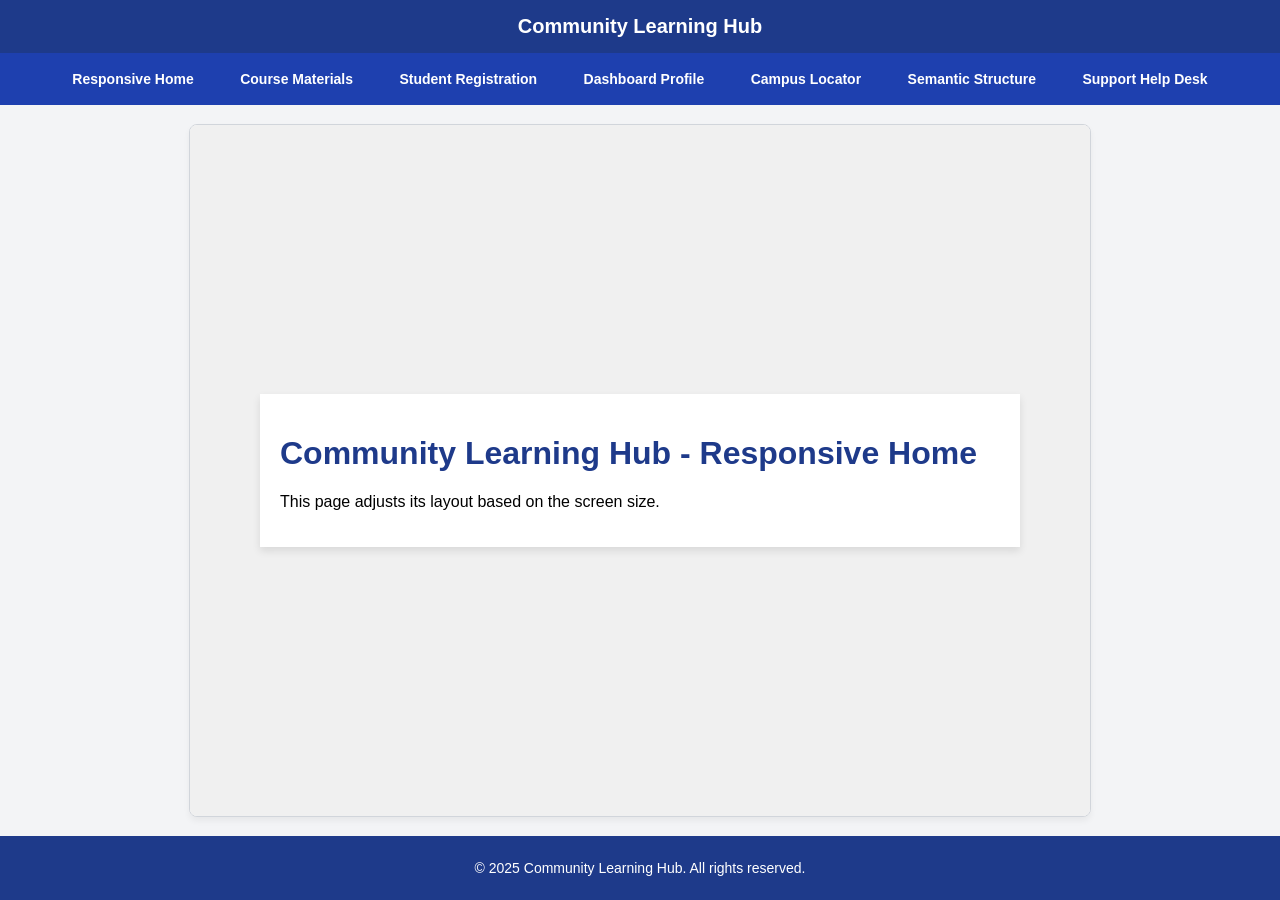
<file: index.html>
<!DOCTYPE html>
<html lang="en">
<head>
  <meta charset="UTF-8">
  <meta name="viewport" content="width=device-width, initial-scale=1.0">
  <title>Community Learning Hub</title>
  <link rel="stylesheet" href="style.css">
</head>
<body>
  <header>
    <h1>Community Learning Hub</h1>
  </header>
  <nav>
    <a href="practical1.html" target="content-frame">Responsive Home</a>
    <a href="practical2.html" target="content-frame">Course Materials</a>
    <a href="practical3.html" target="content-frame">Student Registration</a>
    <a href="practical4.html" target="content-frame">Dashboard Profile</a>
    <a href="practical5.html" target="content-frame">Campus Locator</a>
    <a href="practical6.html" target="content-frame">Semantic Structure</a>
    <a href="practical7.html" target="content-frame">Support Help Desk</a>
  </nav>
  <main>
    <iframe name="content-frame" src="practical1.html"></iframe>
  </main>
  <footer>
    <p>&copy; 2025 Community Learning Hub. All rights reserved.</p>
  </footer>
</body>
</html>
</file>
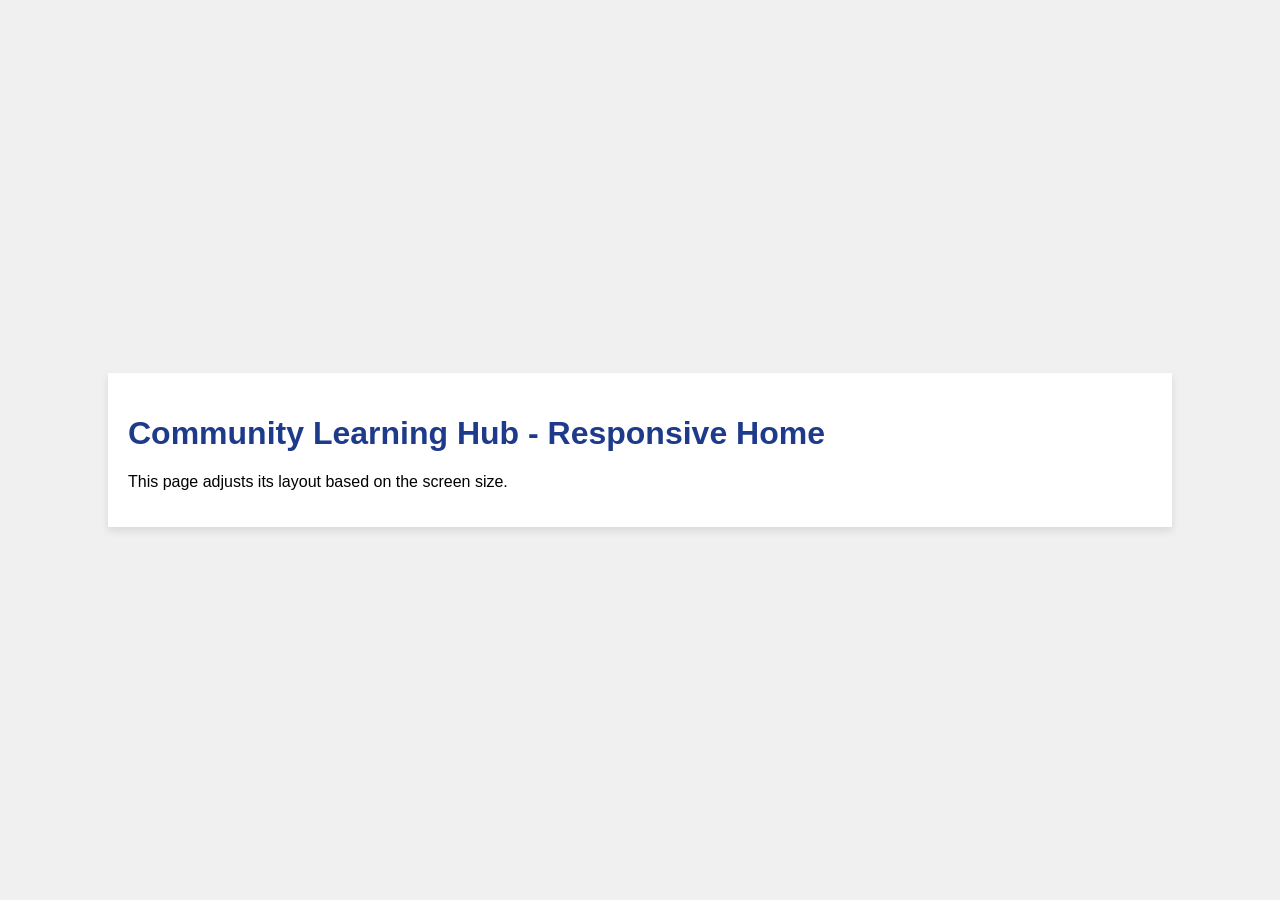
<file: practical1.html>
<!DOCTYPE html>
<html lang="en">
<head>
<meta charset="UTF-8">
<meta name="viewport" content="width=device-width, initial-scale=1.0"><title>Community Learning Hub - Responsive Home</title>
<link rel="stylesheet" href="style.css">
<style>
body {
font-family: Arial, sans-serif;
display: flex;
justify-content: center;
align-items: center;
height: 100vh;
margin: 0;
background-color: #f0f0f0;
}
.container {
width: 80%;
padding: 20px;
background-color: #fff;
box-shadow: 0 4px 8px rgba(0, 0, 0, 0.1);
}
h1 {
color: #1e3a8a;
}
@media (max-width: 768px) {
.container {
width: 90%;
}
h1 {
font-size: 24px;
}
}
@media (max-width: 480px) {
.container {
width: 100%;
padding: 10px;
}
h1 {
font-size: 18px;
}
}
</style>
</head>
<body>
<div class="container">
<h1>Community Learning Hub - Responsive Home</h1>
<p>This page adjusts its layout based on the screen size.</p>
</div>
</body>
</html>
</file>
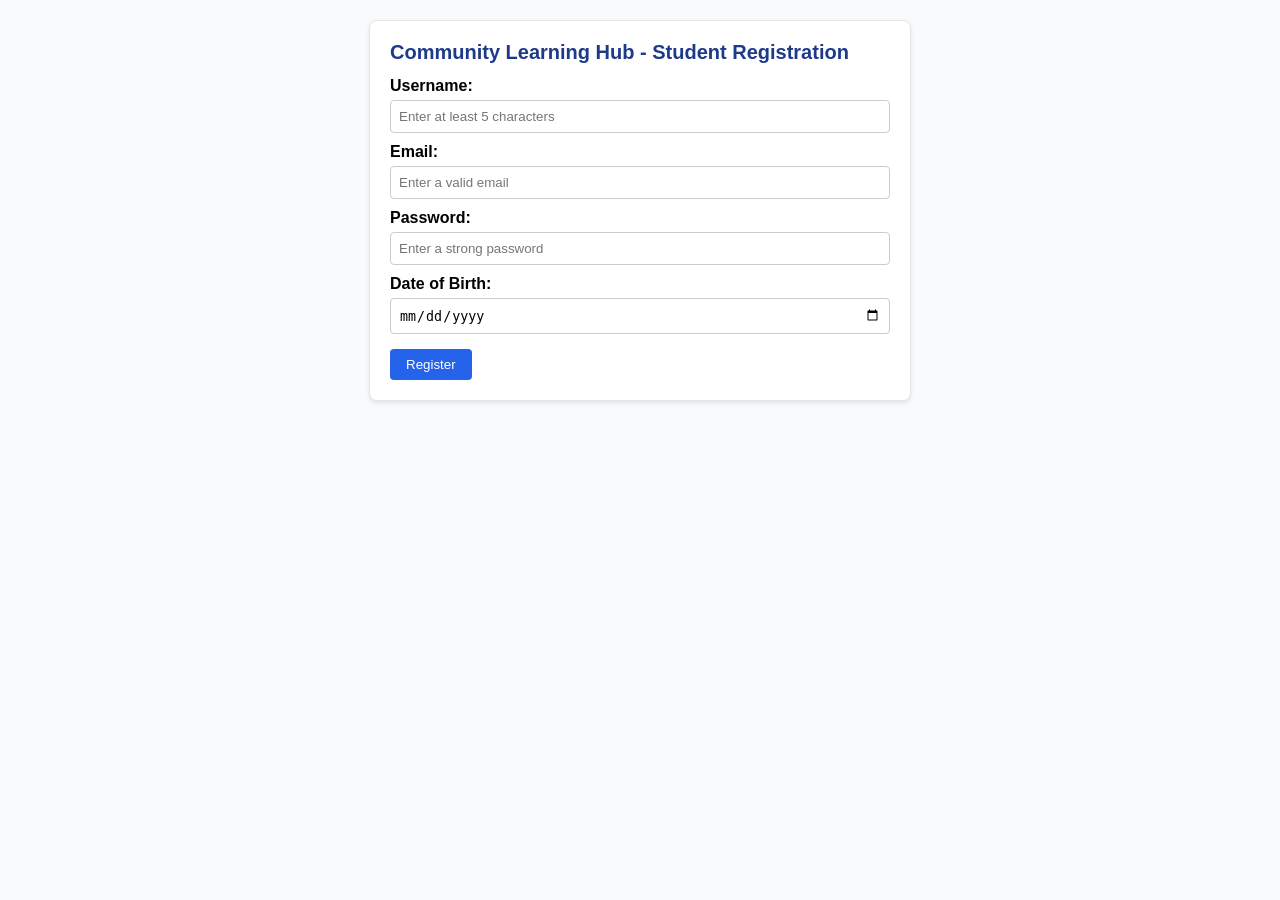
<file: practical3.html>
<!DOCTYPE html>
<html lang="en">
<head>
<meta charset="UTF-8">
<meta name="viewport" content="width=device-width, initial-scale=1.0"><title>Community Learning Hub - Student Registration</title>
<style>
body {
  font-family: Arial, sans-serif;
  margin: 0;
  padding: 20px;
  background-color: #f9fafb;
}
form {
  background: white;
  max-width: 500px;
  margin: 0 auto;
  padding: 20px;
  border-radius: 8px;
  box-shadow: 0 2px 4px rgba(0,0,0,0.1);
  border: 1px solid #e5e7eb;
}
h1 {
  font-size: 20px;
  color: #1e3a8a;
  margin-top: 0;
}
label {
  display: block;
  margin-top: 10px;
  font-weight: bold;
}
input[type="text"], input[type="email"], input[type="password"], input[type="date"] {
  width: 100%;
  padding: 8px;
  margin-top: 5px;
  border: 1px solid #ccc;
  border-radius: 4px;
  box-sizing: border-box;
}
input[type="submit"] {
  background-color: #2563eb;
  color: white;
  padding: 8px 16px;
  border: none;
  border-radius: 4px;
  cursor: pointer;
  margin-top: 15px;
}
input[type="submit"]:hover {
  background-color: #1d4ed8;
}
</style>
</head>
<body>
<form action="/submit_form" method="POST">
<h1>Community Learning Hub - Student Registration</h1>
<label for="username">Username:</label>
<input type="text" id="username" name="username" required
minlength="5" placeholder="Enter at least 5 characters">
<label for="email">Email:</label>
<input type="email" id="email" name="email" required
placeholder="Enter a valid email">
<label for="password">Password:</label>
<input type="password" id="password" name="password" required
minlength="8" placeholder="Enter a strong password">
<label for="dob">Date of Birth:</label>
<input type="date" id="dob" name="dob" required>
<input type="submit" value="Register">
</form>
</body>
</html>
</file>
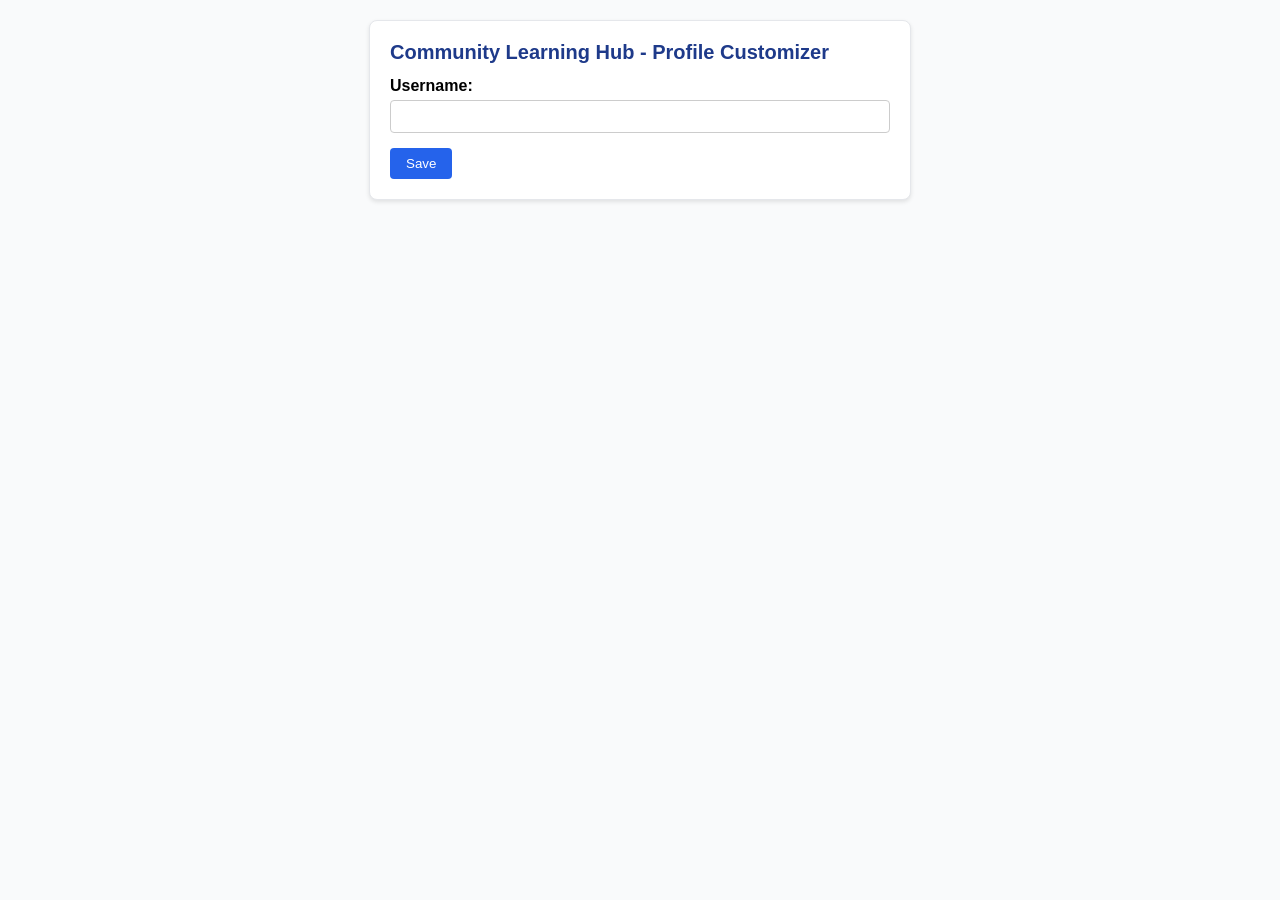
<file: practical4.html>
<!DOCTYPE html>
<html lang="en">
<head>
<meta charset="UTF-8">
<meta name="viewport" content="width=device-width, initial-scale=1.0"><title>Community Learning Hub - Profile Customizer</title>
<style>
body {
  font-family: Arial, sans-serif;
  margin: 0;
  padding: 20px;
  background-color: #f9fafb;
}
form {
  background: white;
  max-width: 500px;
  margin: 0 auto;
  padding: 20px;
  border-radius: 8px;
  box-shadow: 0 2px 4px rgba(0,0,0,0.1);
  border: 1px solid #e5e7eb;
}
h1 {
  font-size: 20px;
  color: #1e3a8a;
  margin-top: 0;
}
label {
  display: block;
  margin-top: 10px;
  font-weight: bold;
}
input[type="text"] {
  width: 100%;
  padding: 8px;
  margin-top: 5px;
  border: 1px solid #ccc;
  border-radius: 4px;
  box-sizing: border-box;
}
input[type="submit"] {
  background-color: #2563eb;
  color: white;
  padding: 8px 16px;
  border: none;
  border-radius: 4px;
  cursor: pointer;
  margin-top: 15px;
}
input[type="submit"]:hover {
  background-color: #1d4ed8;
}
</style>
<script>
function saveToLocalStorage() {
const username = document.getElementById('username').value;
localStorage.setItem('username', username);
alert('Data saved to local storage');
}
window.onload = function() {
const storedUsername = localStorage.getItem('username');
if (storedUsername) {
document.getElementById('username').value = storedUsername;}
};
</script>
</head>
<body>
<form onsubmit="saveToLocalStorage(); return false;">
<h1>Community Learning Hub - Profile Customizer</h1>
<label for="username">Username:</label>
<input type="text" id="username" name="username">
<input type="submit" value="Save">
</form>
</body>
</html>
</file>
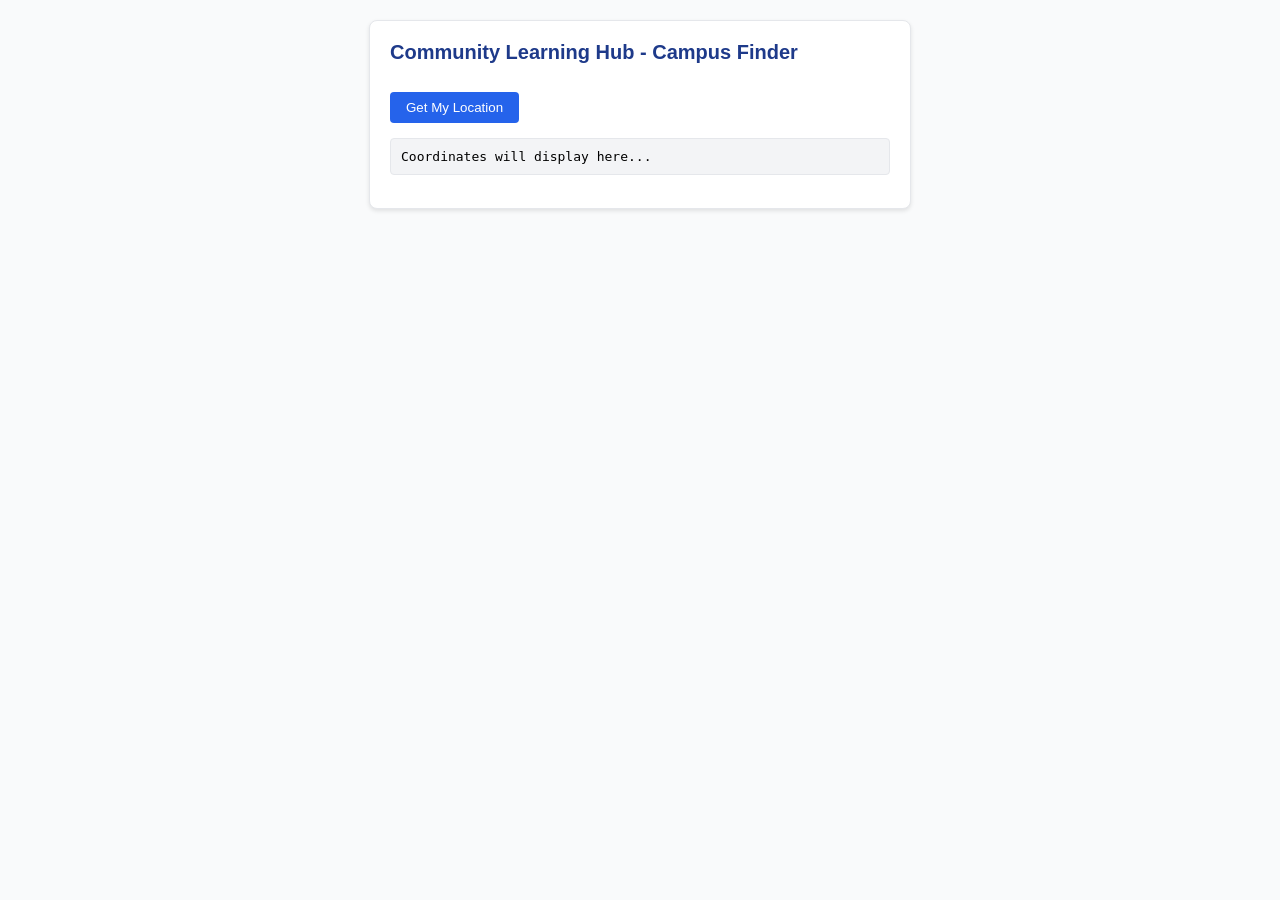
<file: practical5.html>
<!DOCTYPE html>
<html lang="en">
<head>
<meta charset="UTF-8">
<meta name="viewport" content="width=device-width, initial-scale=1.0">
<title>Community Learning Hub - Campus Finder</title>
<style>
body {
  font-family: Arial, sans-serif;
  margin: 0;
  padding: 20px;
  background-color: #f9fafb;
}
main {
  background: white;
  max-width: 500px;
  margin: 0 auto;
  padding: 20px;
  border-radius: 8px;
  box-shadow: 0 2px 4px rgba(0,0,0,0.1);
  border: 1px solid #e5e7eb;
}
h1 {
  font-size: 20px;
  color: #1e3a8a;
  margin-top: 0;
}
button {
  background-color: #2563eb;
  color: white;
  padding: 8px 16px;
  border: none;
  border-radius: 4px;
  cursor: pointer;
  margin-top: 15px;
}
button:hover {
  background-color: #1d4ed8;
}
#location {
  font-family: monospace;
  background-color: #f3f4f6;
  padding: 10px;
  border-radius: 4px;
  border: 1px solid #e5e7eb;
  margin-top: 15px;
}
</style>
<script>
function showPosition(position) {
const latitude = position.coords.latitude;
const longitude = position.coords.longitude;
document.getElementById('location').innerHTML = `Latitude:
${latitude} <br>Longitude: ${longitude}`;
}
function getLocation() {
if (navigator.geolocation) {
navigator.geolocation.getCurrentPosition(showPosition);
} else {
document.getElementById('location').innerHTML = "Geolocationis not supported by this browser.";
}
}
</script>
</head>
<body>
<main>
<h1>Community Learning Hub - Campus Finder</h1>
<button onclick="getLocation()">Get My Location</button>
<p id="location">Coordinates will display here...</p>
</main>
</body>
</html>
</file>
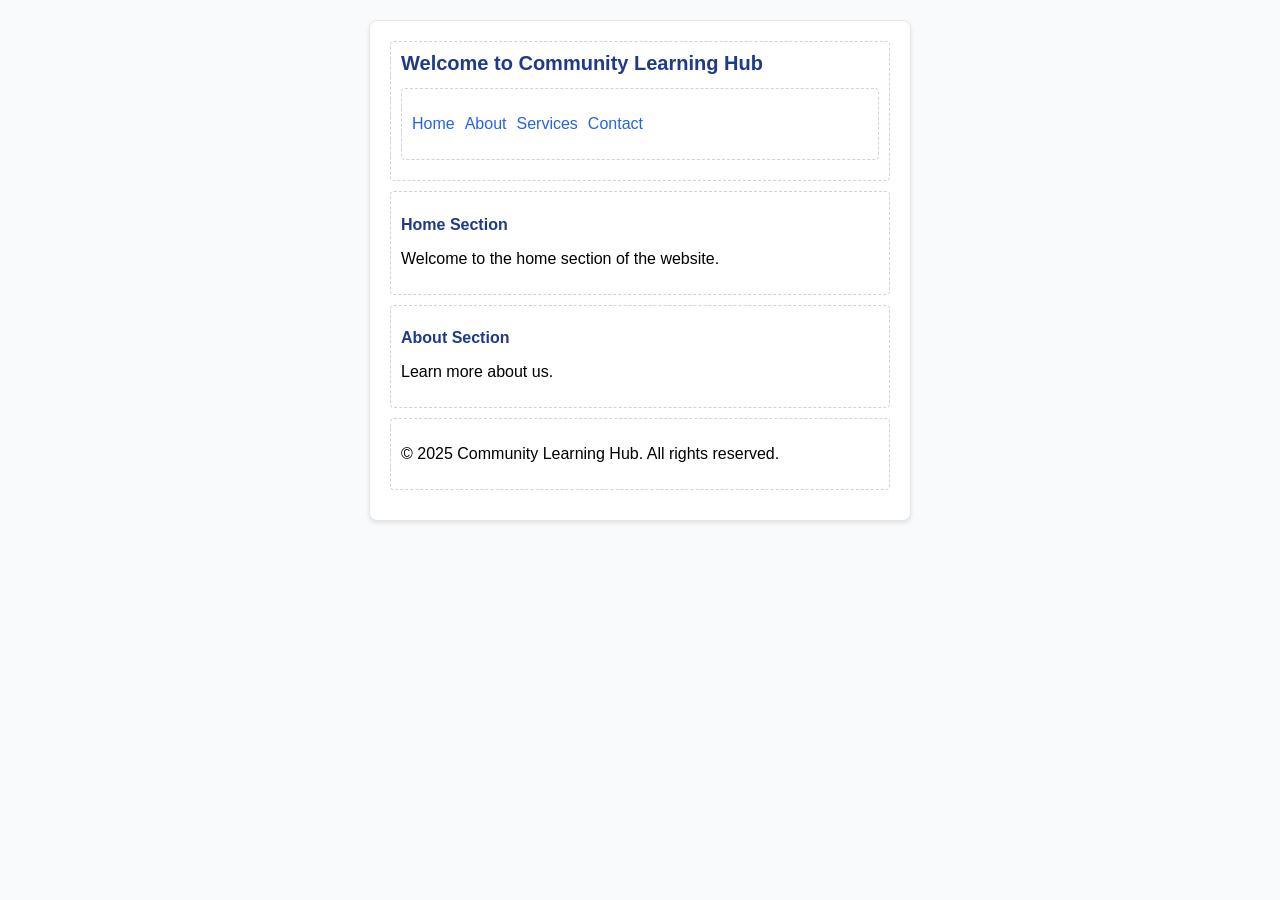
<file: practical6.html>
<!DOCTYPE html>
<html lang="en">
<head>
<meta charset="UTF-8">
<meta name="viewport" content="width=device-width, initial-scale=1.0"><title>Community Learning Hub - Semantic Structure</title>
<style>
body {
  font-family: Arial, sans-serif;
  margin: 0;
  padding: 20px;
  background-color: #f9fafb;
}
main {
  background: white;
  max-width: 500px;
  margin: 0 auto;
  padding: 20px;
  border-radius: 8px;
  box-shadow: 0 2px 4px rgba(0,0,0,0.1);
  border: 1px solid #e5e7eb;
}
h1 {
  font-size: 20px;
  color: #1e3a8a;
  margin-top: 0;
}
h2 {
  font-size: 16px;
  color: #1e3a8a;
}
header, nav, section, footer {
  border: 1px dashed #cbd5e1;
  padding: 10px;
  margin-bottom: 10px;
  border-radius: 4px;
}
nav ul {
  list-style-type: none;
  padding: 0;
  display: flex;
  gap: 10px;
}
nav a {
  color: #2563eb;
  text-decoration: none;
}
nav a:hover {
  text-decoration: underline;
}
</style>
</head>
<body>
<main>
<header>
<h1>Welcome to Community Learning Hub</h1>
<nav>
<ul>
<li><a href="#home">Home</a></li>
<li><a href="#about">About</a></li>
<li><a href="#services">Services</a></li>
<li><a href="#contact">Contact</a></li>
</ul>
</nav>
</header>
<section id="home">
<h2>Home Section</h2>
<p>Welcome to the home section of the website.</p>
</section>
<section id="about">
<h2>About Section</h2>
<p>Learn more about us.</p>
</section>
<footer>
<p>&copy; 2025 Community Learning Hub. All rights reserved.</p>
</footer>
</main>
</body>
</html>
</file>
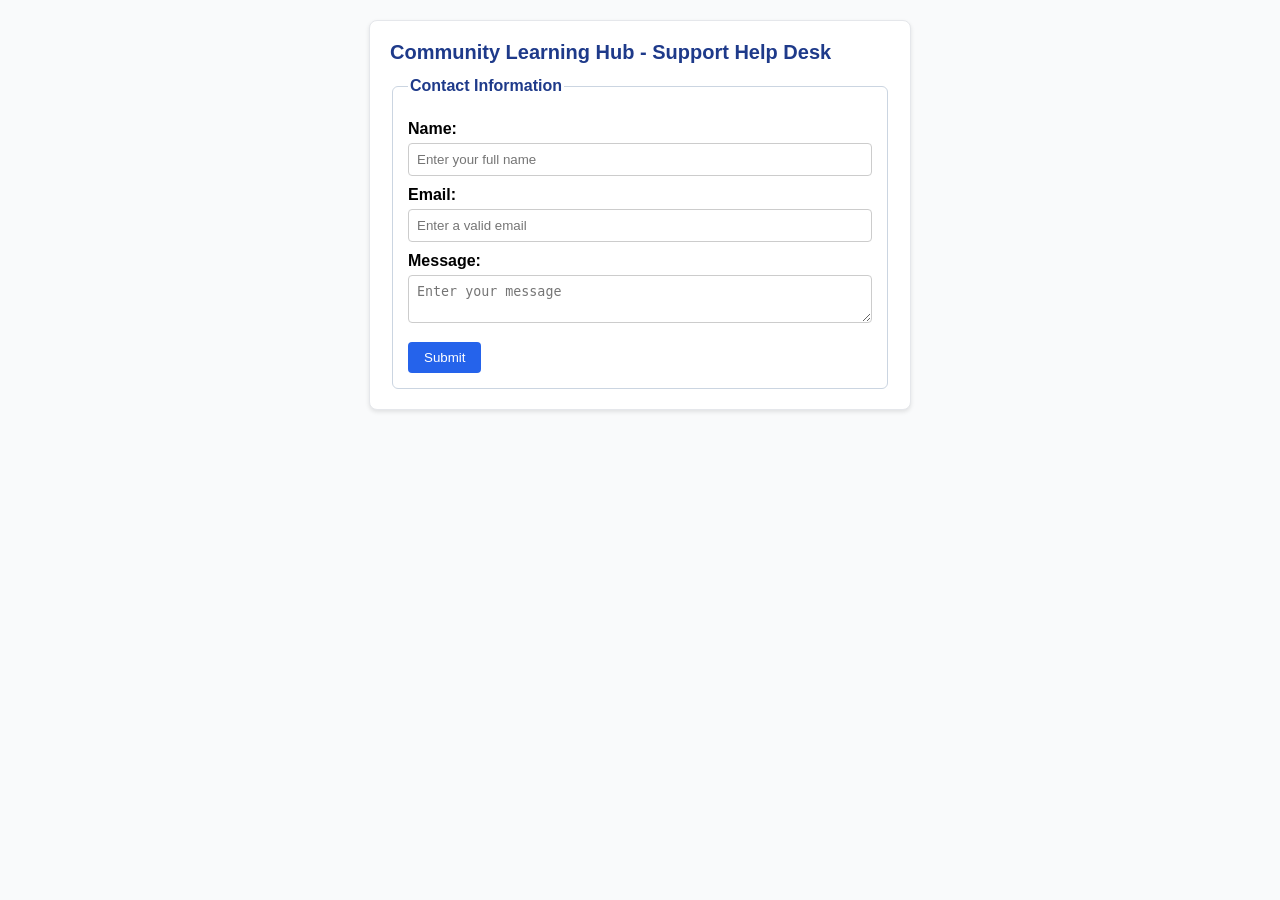
<file: practical7.html>
<!DOCTYPE html>
<html lang="en">
<head>
<meta charset="UTF-8">
<meta name="viewport" content="width=device-width, initial-scale=1.0"><title>Community Learning Hub - Support Help Desk</title>
<style>
body {
  font-family: Arial, sans-serif;
  margin: 0;
  padding: 20px;
  background-color: #f9fafb;
}
main {
  background: white;
  max-width: 500px;
  margin: 0 auto;
  padding: 20px;
  border-radius: 8px;
  box-shadow: 0 2px 4px rgba(0,0,0,0.1);
  border: 1px solid #e5e7eb;
}
h1 {
  font-size: 20px;
  color: #1e3a8a;
  margin-top: 0;
}
label {
  display: block;
  margin-top: 10px;
  font-weight: bold;
}
input[type="text"], input[type="email"], textarea {
  width: 100%;
  padding: 8px;
  margin-top: 5px;
  border: 1px solid #ccc;
  border-radius: 4px;
  box-sizing: border-box;
}
input[type="submit"] {
  background-color: #2563eb;
  color: white;
  padding: 8px 16px;
  border: none;
  border-radius: 4px;
  cursor: pointer;
  margin-top: 15px;
}
input[type="submit"]:hover {
  background-color: #1d4ed8;
}
fieldset {
  border: 1px solid #cbd5e1;
  padding: 15px;
  border-radius: 6px;
}
legend {
  font-weight: bold;
  color: #1e3a8a;
}
</style>
</head>
<body>
<main>
<h1>Community Learning Hub - Support Help Desk</h1>
<form aria-labelledby="form-title" action="/submit_form" method="POST"><fieldset>
<legend id="form-title">Contact Information</legend>
<label for="name">Name:</label>
<input type="text" id="name" name="name" aria-required="true"placeholder="Enter your full name">
<label for="email">Email:</label>
<input type="email" id="email" name="email" aria-required="true"placeholder="Enter a valid email">
<label for="message">Message:</label>
<textarea id="message" name="message" aria-required="true"
placeholder="Enter your message"></textarea>
<input type="submit" value="Submit">
</fieldset>
</form>
</main>
</body>
</html>
</file>
<file: style.css>
body {
  font-family: Arial, sans-serif;
  margin: 0;
  padding: 0;
  background-color: #f3f4f6;
  display: flex;
  flex-direction: column;
  height: 100vh;
}

header {
  background-color: #1e3a8a;
  color: white;
  padding: 15px;
  text-align: center;
}

header h1 {
  margin: 0;
  font-size: 20px;
}

nav {
  background-color: #1e40af;
  padding: 10px;
  text-align: center;
}

nav a {
  color: white;
  text-decoration: none;
  margin: 0 5px;
  font-weight: bold;
  padding: 8px 16px;
  border-radius: 4px;
  display: inline-block;
  font-size: 14px;
}

nav a:hover {
  background-color: #1d4ed8;
}

main {
  flex: 1;
  padding: 20px;
  display: flex;
  justify-content: center;
  align-items: center;
  box-sizing: border-box;
}

iframe {
  width: 100%;
  max-width: 900px;
  height: 100%;
  border: 1px solid #d1d5db;
  border-radius: 8px;
  background-color: white;
  box-shadow: 0 4px 6px rgba(0, 0, 0, 0.05);
}

footer {
  background-color: #1e3a8a;
  color: white;
  text-align: center;
  padding: 10px;
  font-size: 14px;
}

@media (max-width: 768px) {
  nav {
    display: flex;
    flex-wrap: wrap;
    justify-content: center;
    gap: 8px;
  }
  
  nav a {
    margin: 0;
    padding: 6px 12px;
  }
  
  main {
    padding: 10px;
  }
}
</file>
